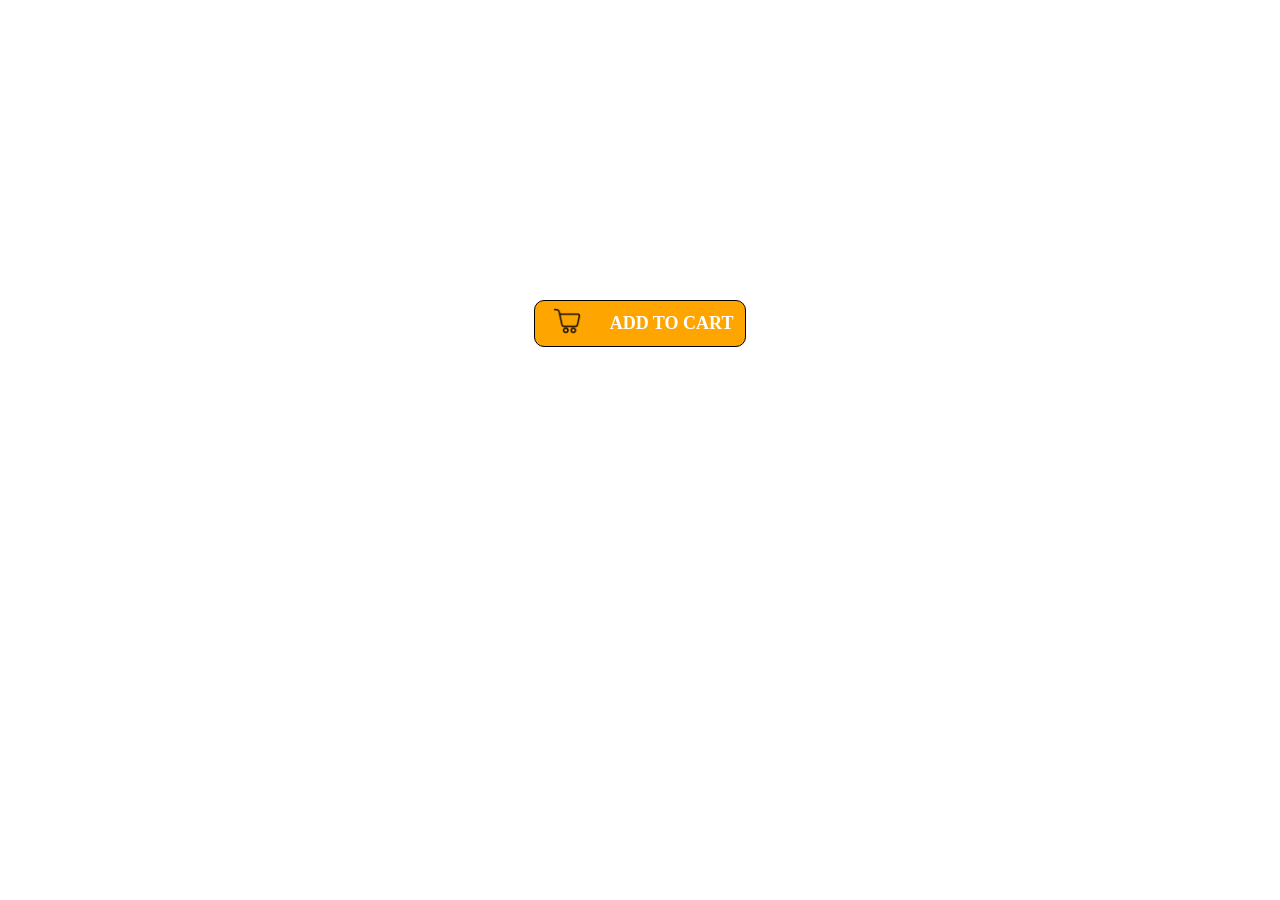
<file: add to cart/index.html>
<!DOCTYPE html>
<html lang="en">
<head>
    <meta charset="UTF-8">
    <meta name="viewport" content="width=device-width, initial-scale=1.0">
    <link rel="stylesheet" href="style.css">
    <title>Document</title>
</head>
<body>
    <div class="slideshow">
    <div class="main" id="cart"> 
         
        <img src="sell.png"  class ="image"alt="sell">
         <img src="two-dots.png" class ="image2" alt="dot">


        <h1>ADD TO CART</h1>
    </div>
    </div>
   <script src="script.js"></script> 
</body>
</html>
</file>
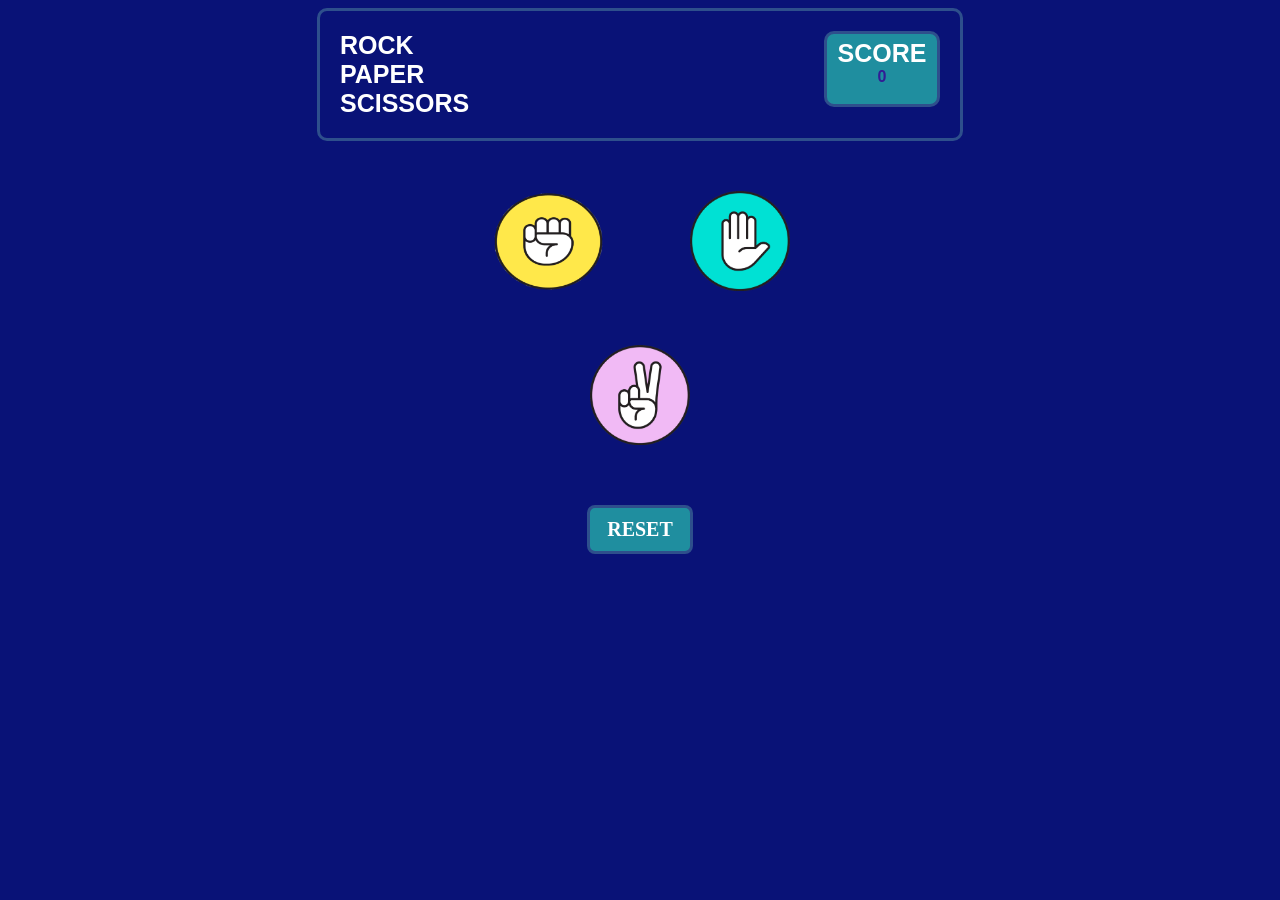
<file: rock paper scissors/s.html>
<!DOCTYPE html>
<html lang="en">
<head>
    <meta charset="UTF-8">
    <meta name="viewport" content="width=device-width, initial-scale=1.0">
    <title>Document</title>
    <link rel="stylesheet" href="style.css">
</head>
<body>
    <div class="main">
    <h1 >ROCK<br> PAPER<br> SCISSORS</h1>
    <div class="score">
        <h1>SCORE</h1>
        <div class="score-value" id="score">0</div>
    </div>
    </div>
    <div class="game">
        <div class="rock">
            <img src="rock.png"  alt="" class="game-icon" id="rock-btn">
        </div>
        <div class="paper">
            <img src="paper.png" alt="" class="game-icon" id="paper-btn">
        </div>
        
    </div>
    <div class="scissors">
            <img src="scissor.png" alt="" class="game-icon" id="scissors-btn">
        </div>
        <div class="reset" id="reset-btn">
           <h1> RESET</h1> 
        </div>
    
    <script src="j.js"></script>
</body>
</html>
</file>
<file: add to cart/style.css>
.main{ 
    position: relative;
    display:flex;
     border:1px solid black;
      background-color:orange; 
      justify-content:center; 
      width:210px;
       margin: 300px auto; 
       justify-content:space-around; 
       border-radius:10px; 
       cursor:pointer;
       overflow: hidden;
    }
    .main h1{ 
        color:white;
         font-size:18px;
        }
    .image{ 
        width:30px; 
        height:30px;
        padding:5px;
    }
  .image2 {
    position: absolute;
    width: 13px;
    height: 13px;
    z-index: 2;
    
    left: 28px;  
    top: -30px; 
    opacity: 1; 
    transition: top 0.7s ease-in-out, opacity 0.6s ease-in-out; 
}
    .slide { 
    width:5px;
     height: 5px; 
     align-items:left; 
     margin:auto 0px;
    }
</file>
<file: rock paper scissors/style.css>
body{
    background-color: rgb(9, 18, 119);
}
.main {
    display: flex;
    text-align: left;
    border: 3px solid rgb(46, 79, 140);
    width: 600px;
    font-weight: bold;
    font-family: Arial, sans-serif;
    margin: 0 auto;
    border-radius: 10px;
    justify-content: space-between;
    padding: 20px;

}
.main h1 {
    font-size: 25px;
    margin: 0;
    color: white;
}
.score{
    text-align: center;
    border:3px solid rgb(46, 79, 140);
    width: 100px;
    height: 60px;
    padding: 5px;
      font-size: 16px; 
      background-color: rgb(31, 142, 159);
      border-radius: 10px;
      color: rgb(50, 28, 149);
}
.game{
    display: flex;
    justify-content: space-between;
    width: 300px;
    margin: 0 auto;
    margin-top: 50px;

}
.game-icon{
    width: 100;
    height: 100px;
}
.paper{
    cursor: pointer;
}
.rock{
    cursor: pointer;
}
.scissors{
 display: flex;
    justify-content: center;
    width: 300px;
    margin: 0 auto;
    margin-top: 50px;
    cursor: pointer;
}
.games{
    width: 100;
    height: 100px;
}
.reset{
    display: flex;
    justify-content: center;
    border: 3px solid rgb(46, 79, 140);
    text-align: center;
    width: 100px;
        margin: 60px auto 0 auto; 
    cursor: pointer;
    border-radius: 8px; 
    background-color: rgb(31, 142, 159);
}
.reset h1{
    color: white;
    font-size: 20px;
    margin: 0;
    padding: 10px;
    
}
</file>
